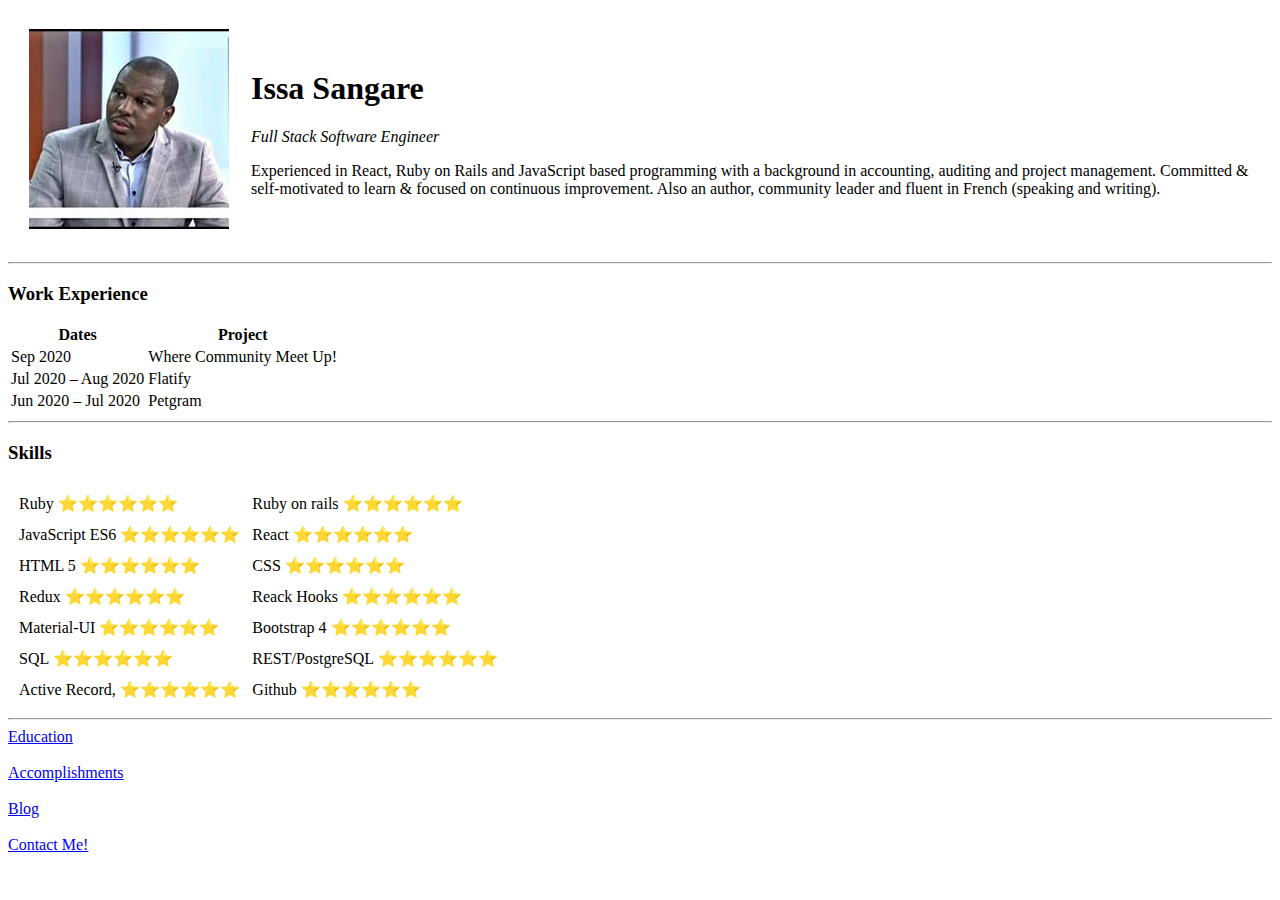
<file: index.html>
<!DOCTYPE html>
<html lang="en">
<head>
    <meta charset="UTF-8">
    <meta name="viewport" content="width=device-width, initial-scale=1.0">
    <title>Issa's Personal Site</title>
</head>
<body>
    <table cellspacing="20">
        <td><img src="[data-uri]" alt="Issa profile picture"></td>
        <td>    
            <h1>Issa Sangare</h1>
            <p> <em>Full Stack Software Engineer</em></p>
            <p>Experienced in React, Ruby on Rails and JavaScript based programming with a background in accounting, auditing and project management. Committed & self-motivated to learn & focused on continuous improvement. Also an author, community leader and fluent in French (speaking and writing). </p>
        </td>
    </table>
    

    <hr>
    <h3>Work Experience</h3>
    <table border="0" >
        <thead>
            <tr>
                <th>Dates</th>
                <th>Project</th>
            </tr>
        </thead>
        <tbody>
            <tr>
                <td>Sep 2020</td>
                <td>Where Community Meet Up!</td>
            </tr>
            <tr>
                <td>Jul 2020 – Aug 2020</td>
                <td>Flatify</td>
            </tr>
            <tr>
                <td>Jun 2020 – Jul 2020</td>
                <td>Petgram</td>
            </tr>

        </tbody>
    </table>
    <hr>
    <h3>Skills</h3>
    <table border="0" cellspacing="10">
        <tbody >
            <tr>
                <td>Ruby ⭐️⭐️⭐️⭐️⭐️⭐ </td> 
                <td>Ruby on rails ⭐️⭐️⭐️⭐️⭐️⭐</td>
            </tr>
            <tr>
                <td>JavaScript ES6 ⭐️⭐️⭐️⭐️⭐️⭐</td>
                <td> React ⭐️⭐️⭐️⭐️⭐️⭐</td>
            </tr>
            <tr>
                <td> HTML 5 ⭐️⭐️⭐️⭐️⭐️⭐</td>
                <td> CSS ⭐️⭐️⭐️⭐️⭐️⭐</td>
            </tr>
            <tr>
                <td> Redux ⭐️⭐️⭐️⭐️⭐️⭐</td>
                <td> Reack Hooks ⭐️⭐️⭐️⭐️⭐️⭐</td>
            </tr>
            <tr>
                <td> Material-UI ⭐️⭐️⭐️⭐️⭐️⭐</td>
                <td> Bootstrap 4 ⭐️⭐️⭐️⭐️⭐️⭐</td>
            </tr>
            <tr>
                <td> SQL ⭐️⭐️⭐️⭐️⭐️⭐</td>
                <td> REST/PostgreSQL ⭐️⭐️⭐️⭐️⭐️⭐</td>
            </tr>
            <tr>
                <td> Active Record, ⭐️⭐️⭐️⭐️⭐️⭐</td>
                <td> Github ⭐️⭐️⭐️⭐️⭐️⭐</td>
            </tr>

        </tbody>
    </table>
    <hr>
    <a href="education.html"> Education</a><br>
    <br>
    <a href="accomplishment.html">Accomplishments</a> <br>
    <br>
    <a href="https://issabmsangare.medium.com/"> Blog</a> <br>
    <br>
    <a href="contact.html">Contact Me!</a>
</body>
</html>
</file>
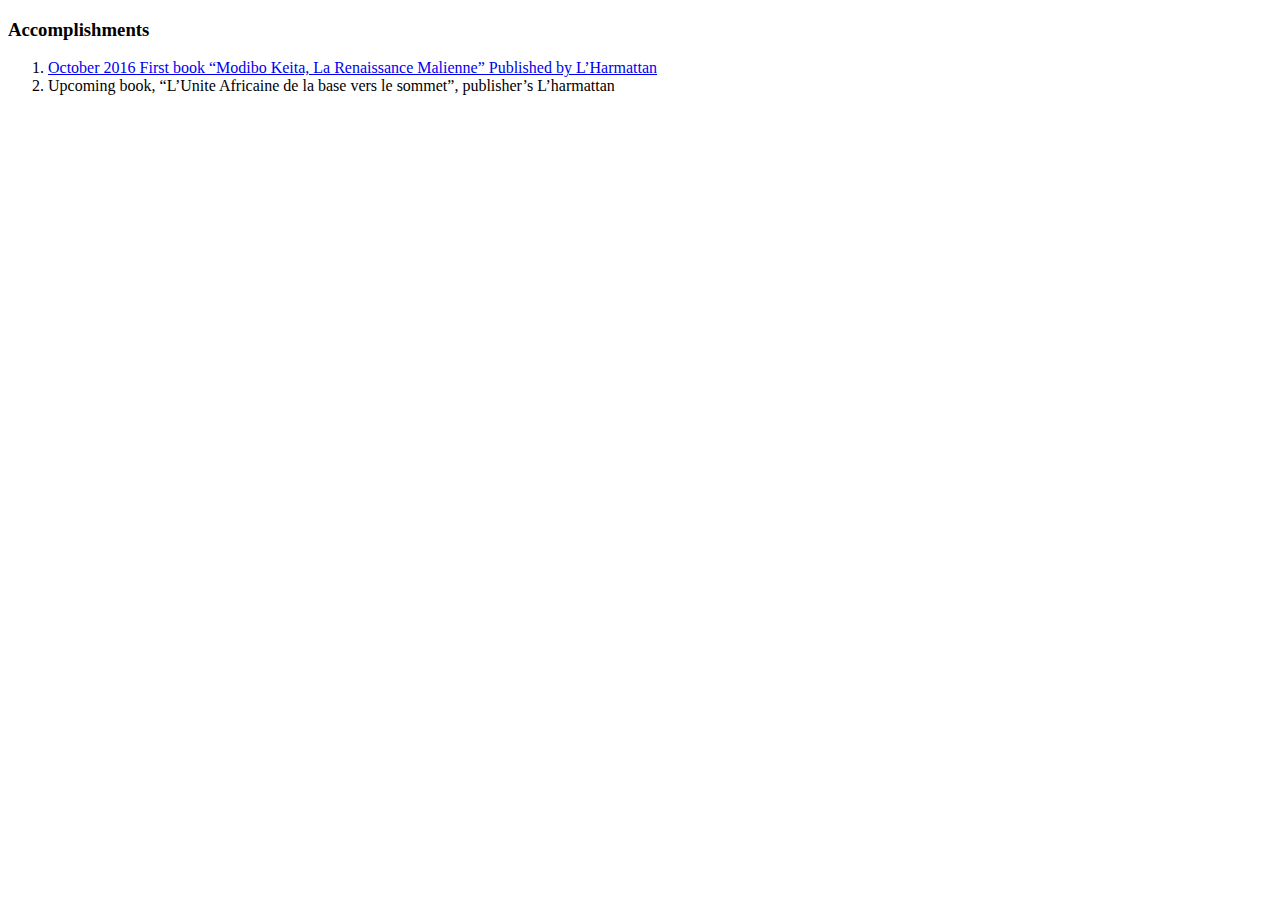
<file: accomplishment.html>
<!DOCTYPE html>
<html lang="en">
<head>
    <meta charset="UTF-8">
    <meta name="viewport" content="width=device-width, initial-scale=1.0">
    <title>Accomplishments</title>
</head>
<body>
    <h3>Accomplishments</h3>
    <ol>
       <li> <a href="https://www.amazon.com/Modibo-Ke%C3%AFta-renaissance-malienne-French/dp/2343101566"> October 2016 First book “Modibo Keita, La Renaissance Malienne” Published by L’Harmattan</a></li>
       <li>Upcoming book, “L’Unite Africaine de la base vers le sommet”, publisher’s L’harmattan</li>
    </ol>
</body>
</html>
</file>
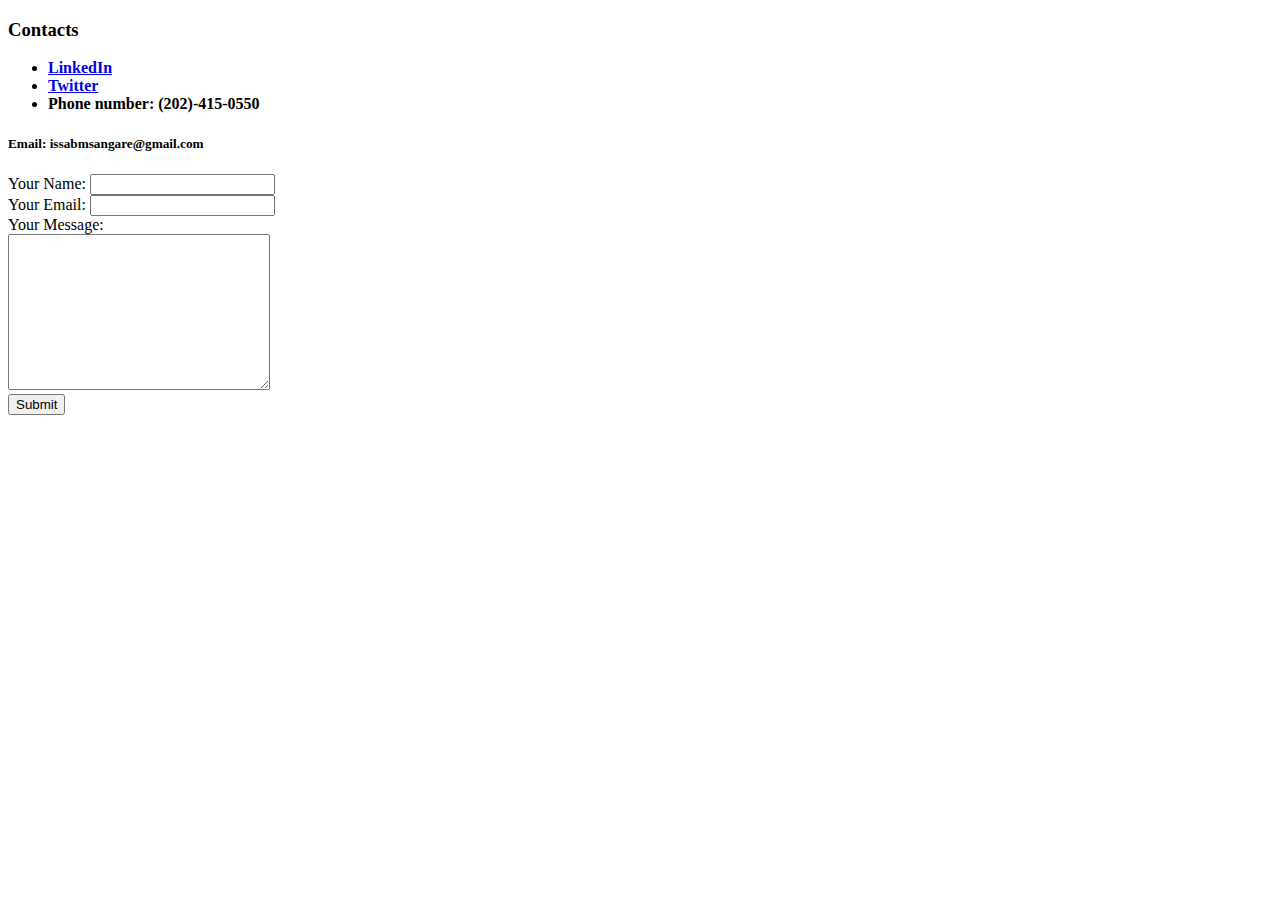
<file: contact.html>
<!DOCTYPE html>
<html lang="en">
<head>
    <meta charset="UTF-8">
    <meta name="viewport" content="width=device-width, initial-scale=1.0">
    <title>Contact Me</title>
</head>
<body>
    <h3>Contacts</h3>

<ul>
    <li>
        <strong> <a href="https://www.linkedin.com/in/issa-sangare-mba-921b29100/">LinkedIn</a> </strong>
    </li>
    <li>
        <strong> <a href="https://twitter.com/Issanews">Twitter</a></strong>
    </li>
    <li>
        <strong>Phone number: (202)-415-0550</strong>
    </li>
</ul>
<h5>Email: issabmsangare@gmail.com</h5>

<form action="mailto:issabmsangare@gmail.com" method="post" enctype="text/plain">
    <label>Your  Name:</label>
    <input type="text" name="yourName" value=""><br>
    <label> Your Email:</label>
    <input type="email" name="YourEmail" value=""><br>
    <label> Your Message:</label><br>
    <textarea name="YoueMessage" rows="10" cols="30" ></textarea><br>
    <input type="submit" name="">
</form>
</body>
</html>
</file>
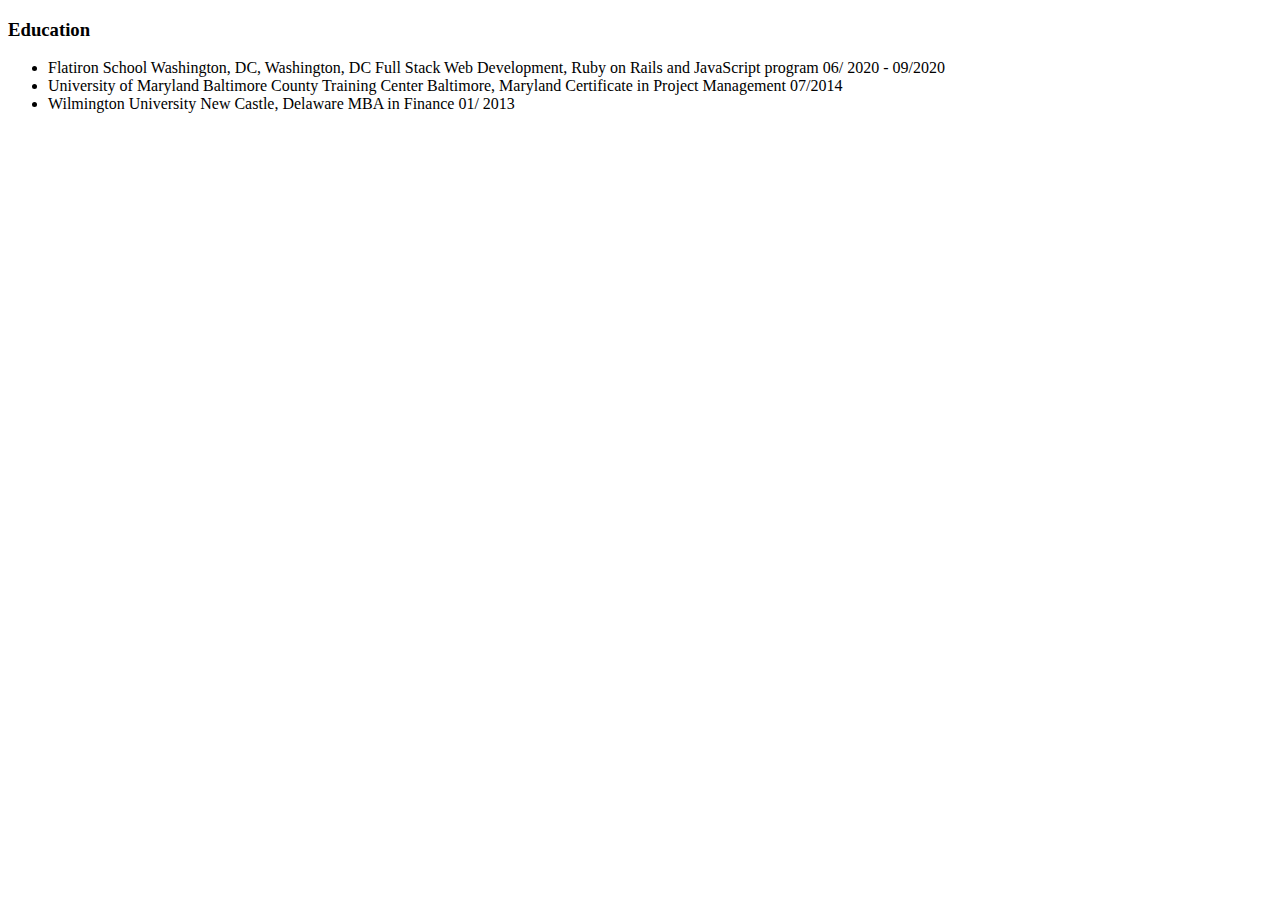
<file: education.html>
<!DOCTYPE html>
<html lang="en">
<head>
    <meta charset="UTF-8">
    <meta name="viewport" content="width=device-width, initial-scale=1.0">
    <title>Education</title>
</head>
<body>
    <h3> Education</h3>
    <ul>
        <li>
            Flatiron School 	Washington, DC, Washington, DC
        Full Stack Web Development, Ruby on Rails and JavaScript program 	06/ 2020 - 09/2020
        </li>
        <li>
            University of Maryland Baltimore County Training Center                                       Baltimore, Maryland  
            Certificate in Project Management                                                                                                       07/2014
        </li>
        <li>
            Wilmington University New Castle, Delaware
        MBA in Finance	01/ 2013 
        </li>
    </ul>
</body>
</html>
</file>
